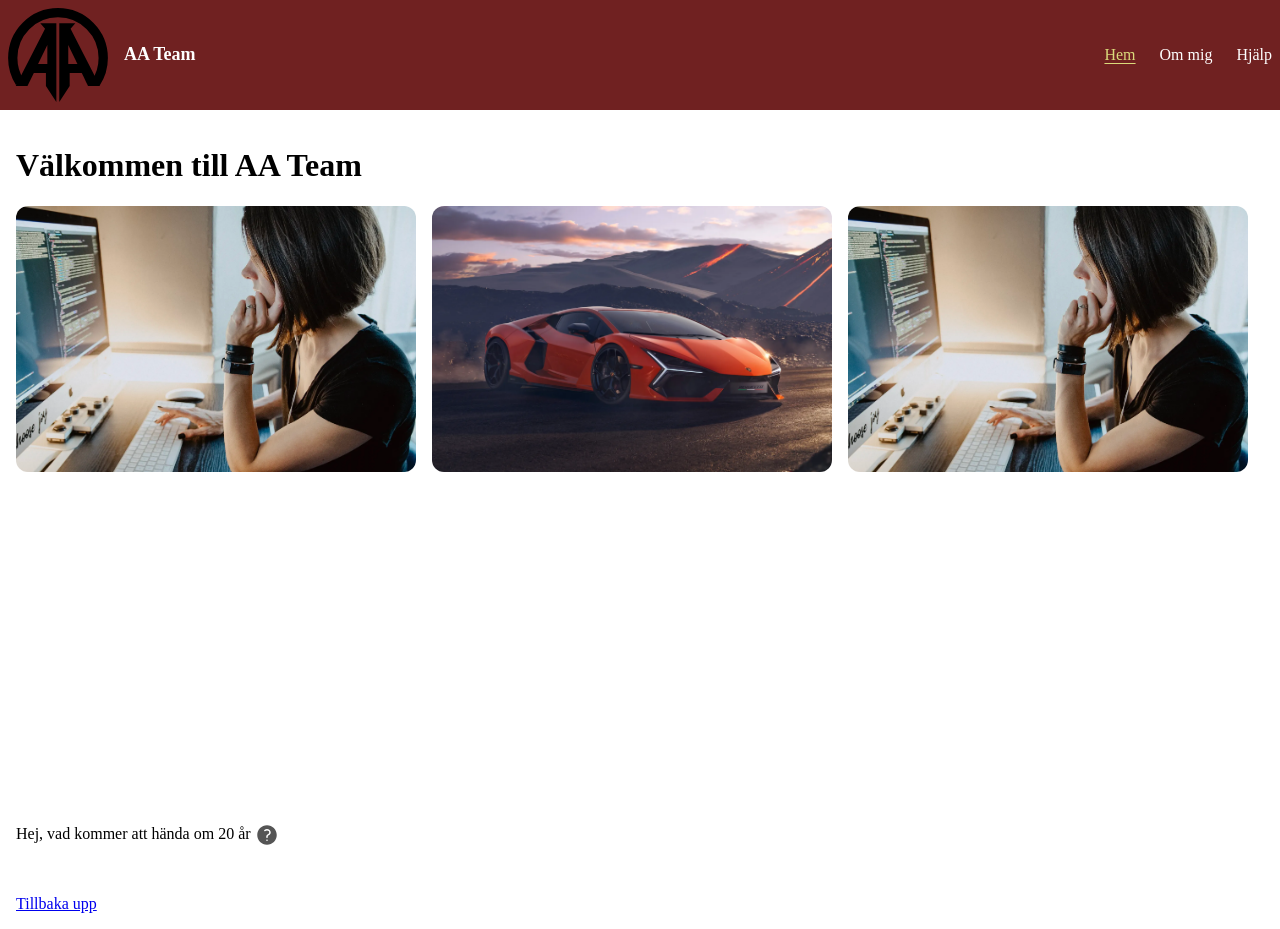
<file: index.html>
<!DOCTYPE html>
<html lang="sv">
<head>
    <meta charset="UTF-8">
    <meta name="viewport" content="width=device-width, initial-scale=1.0">
    <title>AA Team</title>
    <link rel="stylesheet" href="css/style.css">
</head>
<body id="home">
    <header>
      <div class="brand">
        <img class="logo" src="img/autologo-logo.svg" alt="AA Team logotyp">
        <span class="company-name">AA Team</span>
      </div>
      <nav>
        <ul>
          <li><a class="nav-link" href="index.html" aria-current="page">Hem</a></li>
          <li><a class="nav-link" href="about.html">Om mig</a></li>
          <li><a class="nav-link" href="help.html">Hjälp</a></li>
        </ul>
      </nav>
    </header>

    <main>
      <h1>Välkommen till AA Team</h1>
      <div class="bildrad">
        
        <img class="main-img" src="img/girl_coder.webp" alt="Tjej som programmerar vid en dator">
        <a href="about.html">
          <img class="main-img" src="img/car.webp" alt="lamborghini">
        </a>
        <img class="main-img" src="img/girl_coder.webp" alt="Tjej som programmerar vid en dator">
      </div>
      
      <p><iframe class="youtube-video" width="560" height="315" src="https://www.youtube.com/embed/E9DL3G8sA5g?si=ITaloEQ72Xzw9S3e" title="YouTube video player" frameborder="0" allow="accelerometer; autoplay; clipboard-write; encrypted-media; gyroscope; picture-in-picture; web-share" referrerpolicy="strict-origin-when-cross-origin" allowfullscreen></iframe>
      </p>
      <p>Hej, vad kommer att hända om 20 år 
        <a href="help.html">
          <img class="help-icon" src="img/icon_helpfill-inline-image.svg" alt="fråge tecken">
        </a>
      </p>
     
    </main>

    <footer>
      <a href="#home">Tillbaka upp</a>
    </footer>
</body>
</html>
</file>
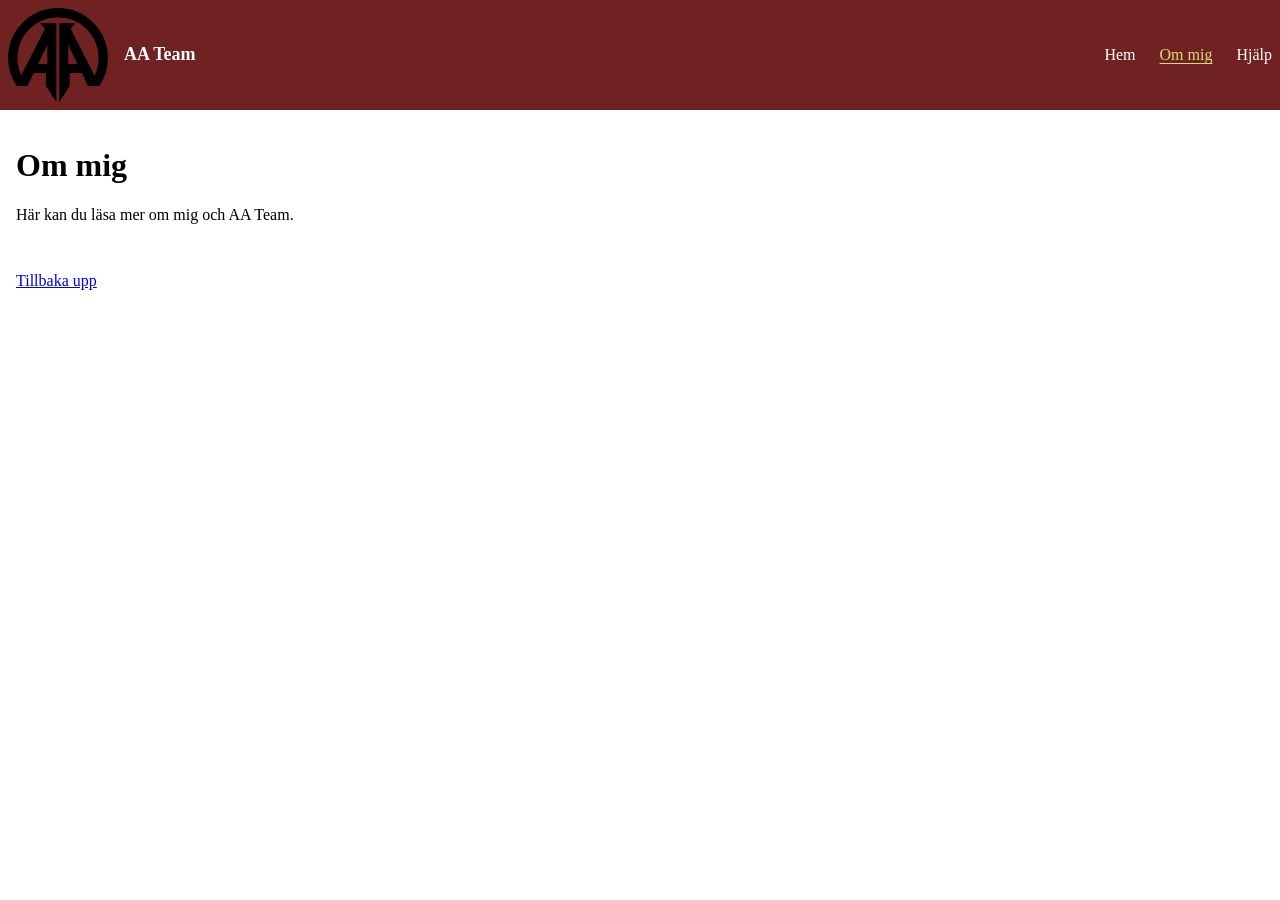
<file: about.html>
<!DOCTYPE html>
<html lang="sv">
<head>
    <meta charset="UTF-8">
    <meta name="viewport" content="width=device-width, initial-scale=1.0">
    <title>Om mig – AA Team</title>
    <link rel="stylesheet" href="css/style.css">
</head>
<body id="home">
    <header>
      <div class="brand">
        <img class="logo" src="img/autologo-logo.svg" alt="AA Team logotyp">
        <span class="company-name">AA Team</span>
      </div>
      <nav>
        <ul>
          <li><a class="nav-link" href="index.html">Hem</a></li>
          <li><a class="nav-link" href="about.html" aria-current="page">Om mig</a></li>
          <li><a class="nav-link" href="help.html">Hjälp</a></li>
        </ul>
      </nav>
    </header>

    <main>
      <h1>Om mig</h1>
      <p>Här kan du läsa mer om mig och AA Team.</p>
    </main>

    <footer>
      <a href="#home">Tillbaka upp</a>
    </footer>
</body>
</html>
</file>
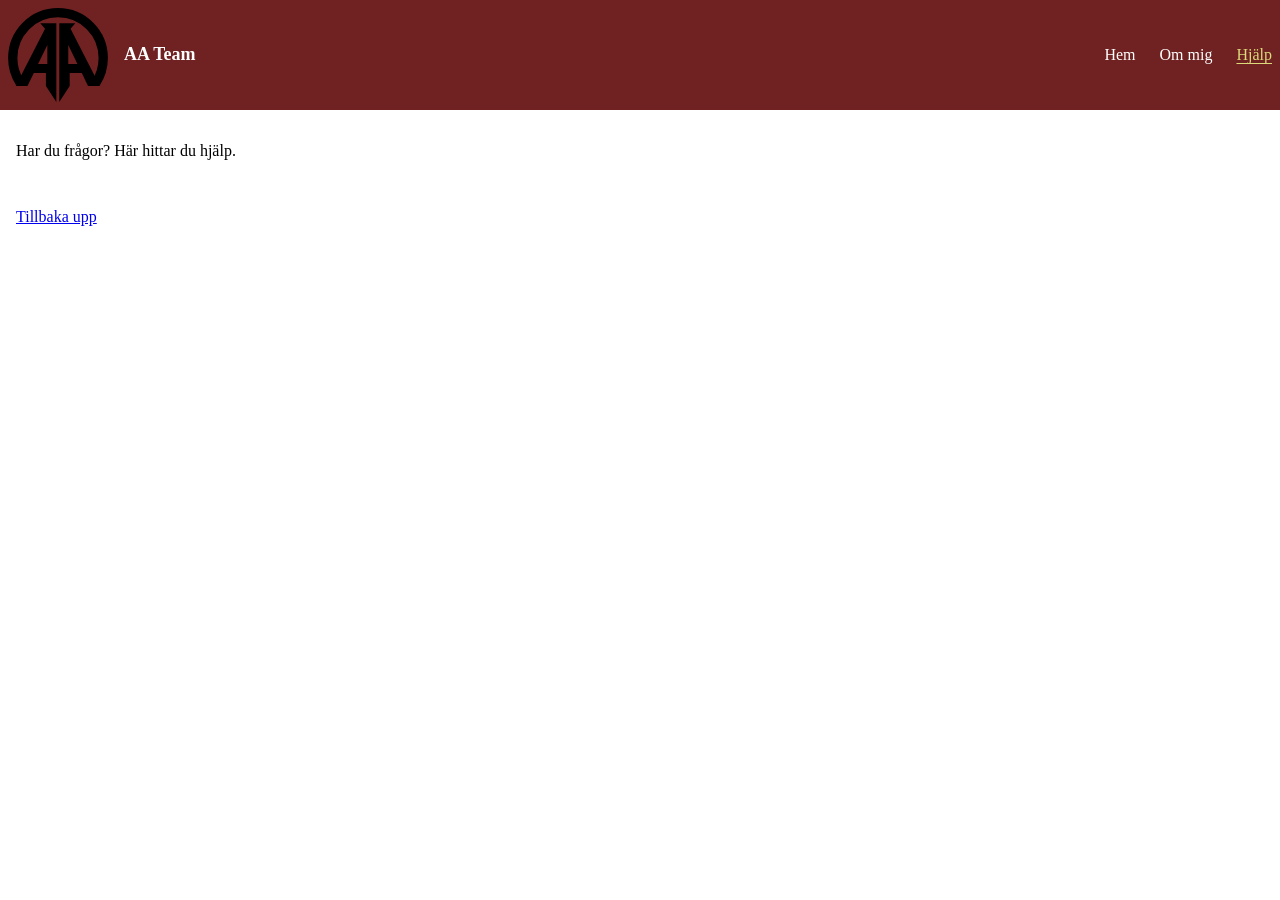
<file: help.html>
<!DOCTYPE html>
<html lang="sv">
<head>
    <meta charset="UTF-8">
    <meta name="viewport" content="width=device-width, initial-scale=1.0">
    <title>Hjälp  AA Team</title>
    <link rel="stylesheet" href="css/style.css">
</head>
<body id="home">
    <header>
      <div class="brand">
        <img class="logo" src="img/autologo-logo.svg" alt="AA Team logotyp">
        <span class="company-name">AA Team</span>
      </div>
      <nav>
        <ul>
          <li><a class="nav-link" href="index.html">Hem</a></li>
          <li><a class="nav-link" href="about.html">Om mig</a></li>
          <li><a class="nav-link" href="help.html" aria-current="page">Hjälp</a></li>
        </ul>
      </nav>
    </header>

    <main>
      <p>Har du frågor? Här hittar du hjälp.</p>
    </main>

    <footer>
      <a href="#home">Tillbaka upp</a>
    </footer>
</body>
</html>
</file>
<file: css/style.css>
html {
    scroll-behavior: smooth;
}

body {
    margin: 0;
}

img {
    display: block;
    max-width: 100%;
    object-fit: cover;
    font-style: italic;
    color: grey;
}

.bildrad{
    display: flex;
    flex-wrap: wrap;
    gap: 16px;
}
.brand {
    display: flex;
    align-items: center;
    gap: 1rem;
}

img.logo {
    border-radius: 8px;
    width: 100px;
}

.main-img{
    display: block;
    width: 400px;
    max-width: 100%;
    height: auto;
    aspect-ratio: 3/2;
    border-radius: 12px;
}

.main-img:hover{
    filter: grayscale(100%);
}

header {
    padding: 0.5rem;
    display: flex;
    flex-wrap: wrap;
    align-items: center;
    justify-content: space-between;
    gap: 0.5rem;
    background-color: rgb(112, 33, 33);
    color: white;
}

nav ul {
    display: flex;
    flex-wrap: wrap;
    list-style: none;
    gap: 1.5rem;
    margin: 0;
    padding: 0;
}

a.nav-link,
a.nav-link:visited {
    color: white;
    text-decoration: none;
}

a.nav-link:hover,
a.nav-link[aria-current="page"] {
    color: rgb(218, 218, 123);
    text-decoration: underline;
    text-underline-offset: 0.2rem;
}

a.nav-link:active {
    color: darkgoldenrod;
}

span.company-name {
    color: white;
    font-weight: bold;
    font-size: large;
}

main {
    padding: 1rem;
}

footer {
    padding: 1rem;
}

.help-icon {
    display: inline;
    height: auto; 
    width: 1.5em;
    vertical-align: middle;
}

.youtube-video{
    border-radius: 12px;
}
</file>
